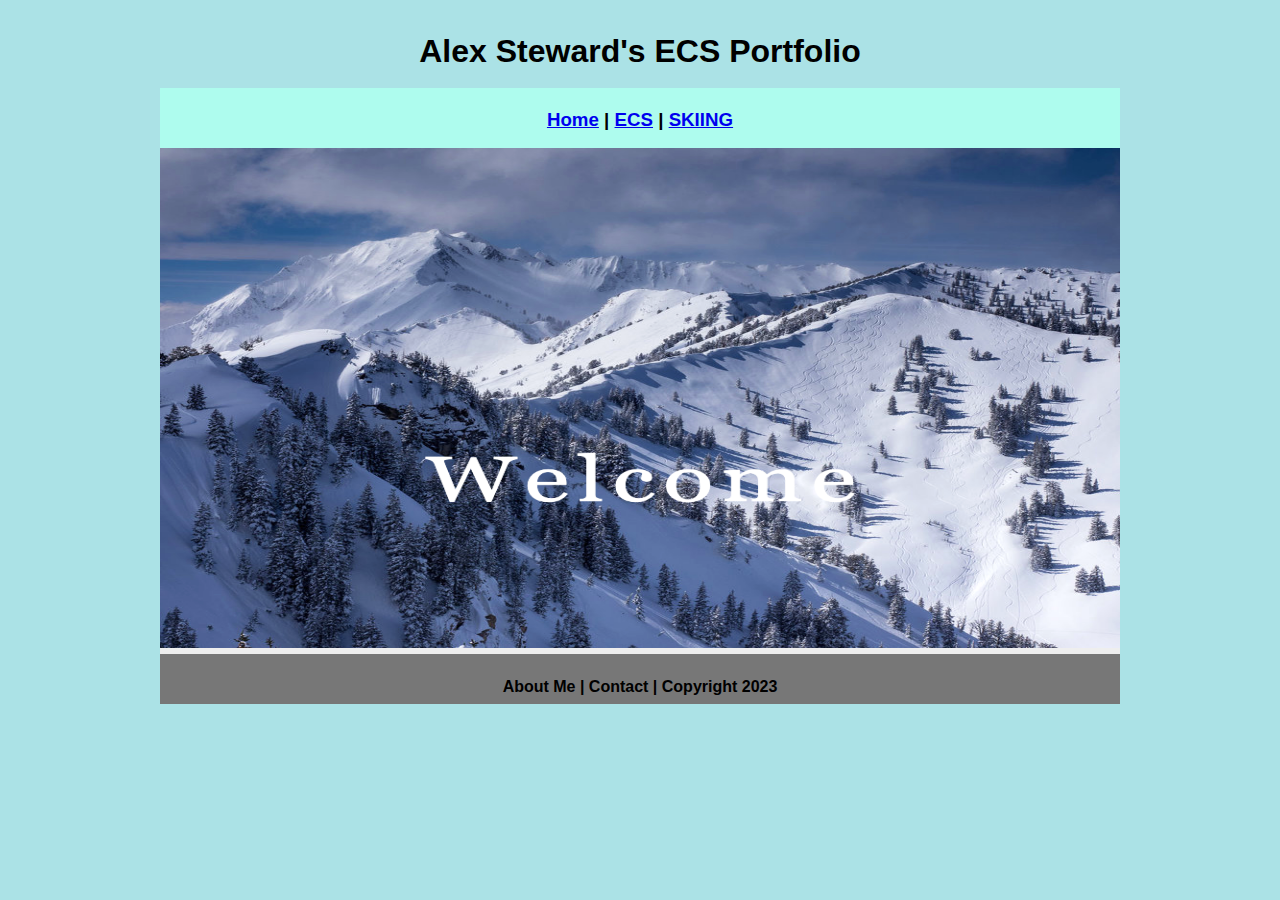
<file: index.html>
<!DOCTYPE html>
<html class="homePage">
<head>
	<!-- This is a comment! Text here will be ignored by the browser. -->
	<meta charset="UTF-8">
	<title>Alex Steward's ECS Portfolio</title>
	<link href="myCSS.css" rel="stylesheet" type="text/css">
</head>
<body>
<div class="container">
  <div class="header">
  	<h1>Alex Steward's ECS Portfolio</h1>
  </div>
  <div class="nav">
    <h3><a href="index.html">Home</a> | <a href="ecs/index.html">ECS</a> | <a href="skiing/index.html">SKIING</a></h3>
  </div>
  <div class="content">
	<img src="images/cardiac-ridge.png" alt="Welcome" width="960" height="500">
</div>
  <div class="footer">
    <h4>About Me | Contact | Copyright 2023</h4>
  </div>
</div>
</body>
</html>
</file>
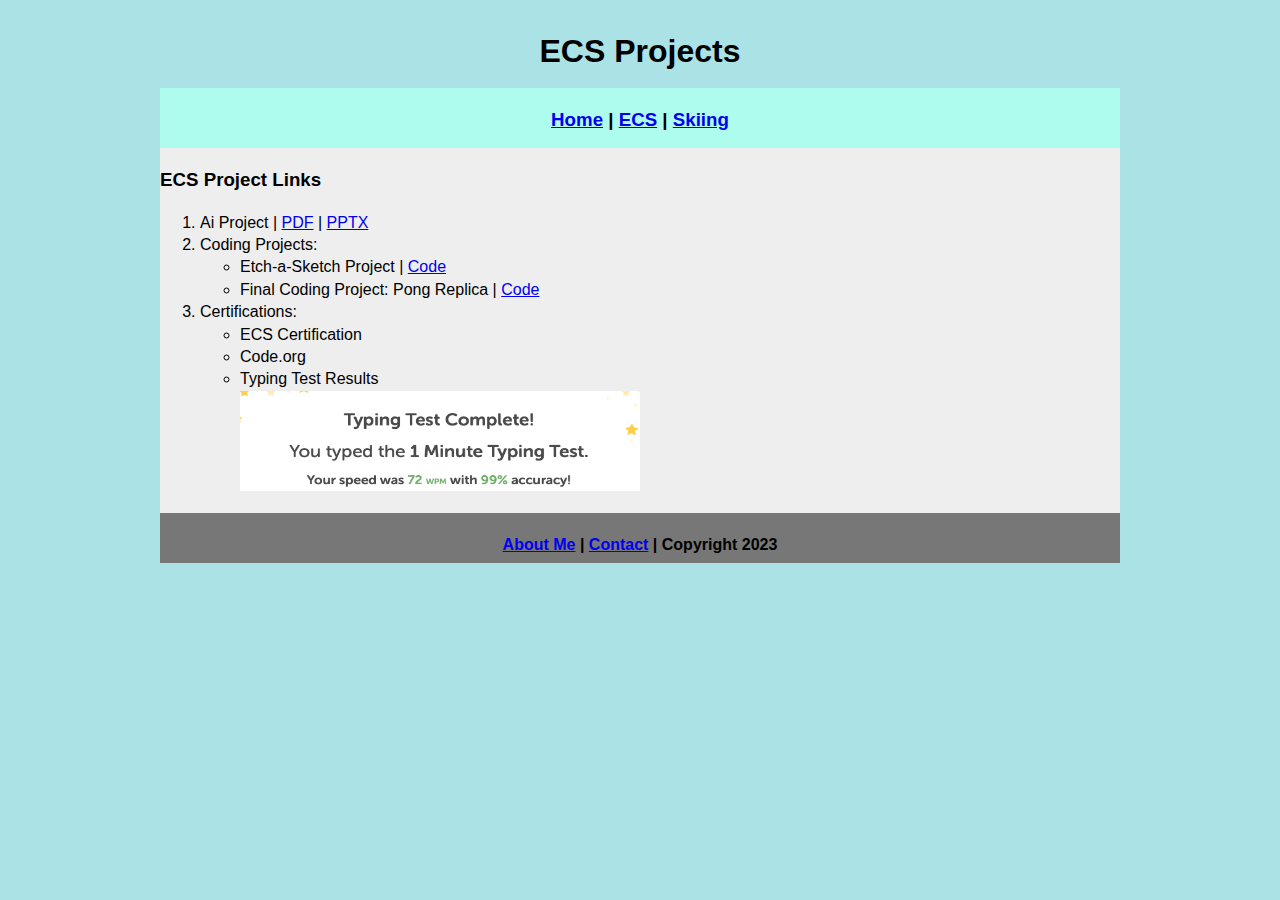
<file: ecs/index.html>
<!DOCTYPE html>
<html class="homePage">
<head>
	<!-- This is a comment! Text here will be ignored by the browser. -->
	<meta charset="UTF-8">
	<title>ECS Projects</title>
	<link href="../myCSS.css" rel="stylesheet" type="text/css">
</head>
<body>
<div class="container">
  <div class="header">
  	<h1>ECS Projects</h1>
  </div>
  <div class="nav">
    <h3><a href="../index.html">Home</a> | <a href="index.html">ECS</a> | <a href="../skiing/index.html">Skiing</a></h3>
  </div>
  <div class="content">
	  <h3>  ECS Project Links</h3>
	  	<ol>
		  <li>  Ai Project | <a href="meatnotes.pdf">PDF</a> | <a href="culturedmeat.pptx">PPTX</a> </li>	 
		  <li>  Coding Projects: </li>
		  	<ul>
				<li>Etch-a-Sketch Project | <a href="https://github.com/alexstew-swag/ECS-intro/tree/main/ecs/EtchASketch">Code</a></li>
				<li>Final Coding Project: Pong Replica | <a href="https://github.com/alexstew-swag/ECS-intro/tree/main/ecs/Pong">Code</a></li>
			</ul>
		  <li>  Certifications: </li>
			<ul>
				<li> ECS Certification </li>
				<li> Code.org </li>
				<li> Typing Test Results</li> <img src= "../images/typetest.png" alt="Typing test result" width="400" height="100"> </li>
			</ul>
			
		  
	  	</ol>
</div>
  <div class="footer">
    <h4><a href="../aboutme.html">About Me</a> | <a href="mailto:alexstew9710@graniteschools.org">Contact</a> | Copyright 2023</h4>
  </div>
</div>
</body>
</html>
</file>
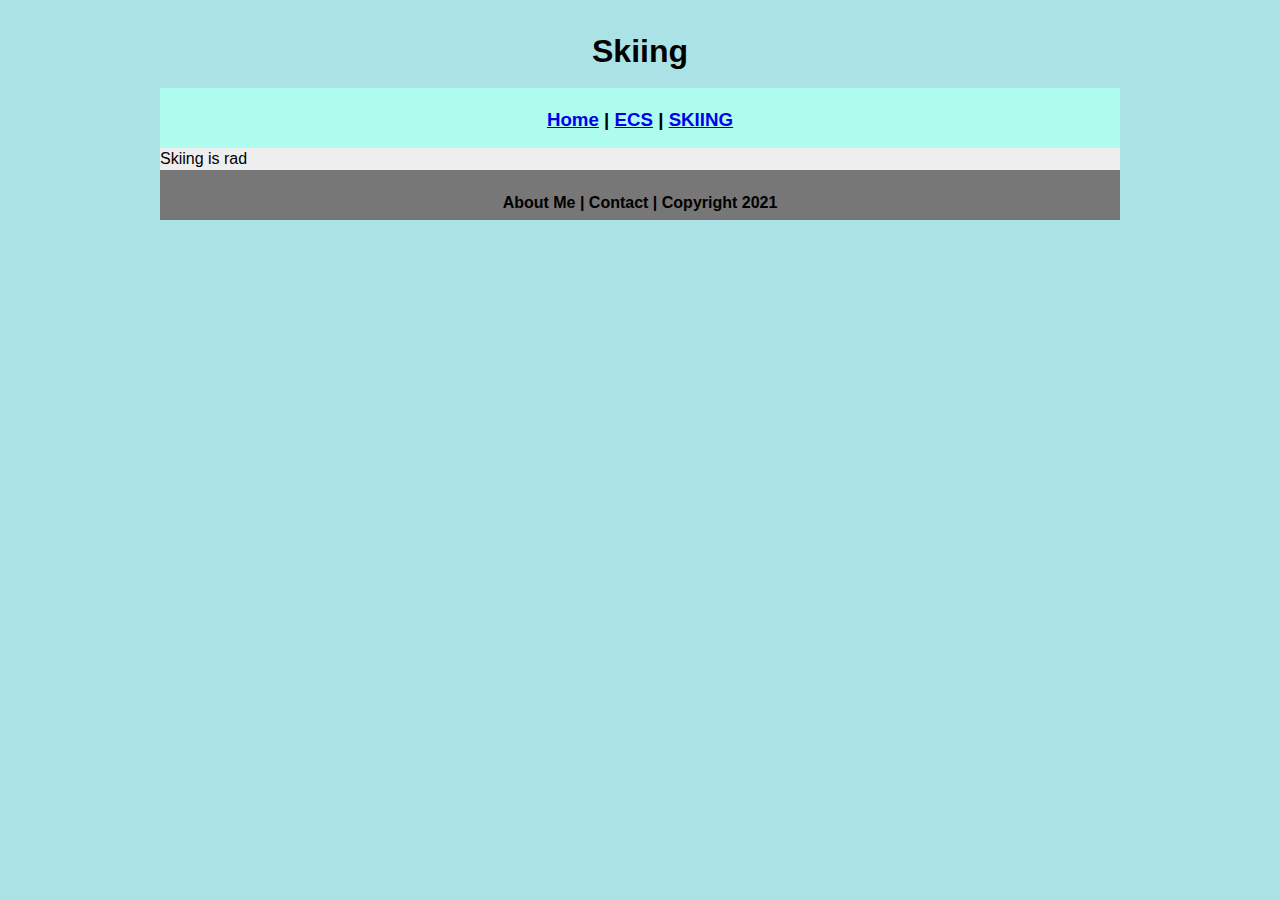
<file: skiing/index.html>
<!DOCTYPE html>
<html class="homePage">
<head>
	<!-- This is a comment! Text here will be ignored by the browser. -->
	<meta charset="UTF-8">
	<title>Skiing</title>
	<link href="../myCSS.css" rel="stylesheet" type="text/css">
</head>
<body>
<div class="container">
  <div class="header">
  	<h1>Skiing</h1>
  </div>
  <div class="nav">
    <h3><a href="../index.html">Home</a> | <a href="../ecs/index.html">ECS</a> | <a href="index.html">SKIING</a></h3>
  </div>
  <div class="content">
    Skiing is rad 
</div>
  <div class="footer">
    <h4>About Me | Contact | Copyright 2021</h4>
  </div>
</div>
</body>
</html>
</file>
<file: myCSS.css>
@charset "UTF-8";
/* This is a comment! Text here will be ignored by the browser. */
body {
	margin: 10;
}
.homePage {
	font: 100%/1.4 Gill Sans, sans-serif, Noto Sans, sans-serif;
	background-color: #ABE2E6;
	margin: 0;
	padding: 0;
}
.container {
	width: 960px;
	margin: 0 auto;
	background-color:#ABE2E6;
}
.header {
	background: #ABE2E6;
	text-align: center;
	margin: 0px;
	padding: 5;
	float: left;
	width: 100%;
	height: 80px;
	
}
.nav {
	background: #AEFCEE;
	margin: 0px;
	padding: 5;
	float: left;
	width: 100%;
	height: 60px;
	text-align: center;
}
.content {
	background: #EEEEEE;
	margin: 0px;
	float: left;
	width: 100%;
	text-align: left;
}
.footer {
	background: #777777;
	margin: 0px;
	float: left;
	width: 100%;
	height: 50px;
	text-align: center;
}
</file>
